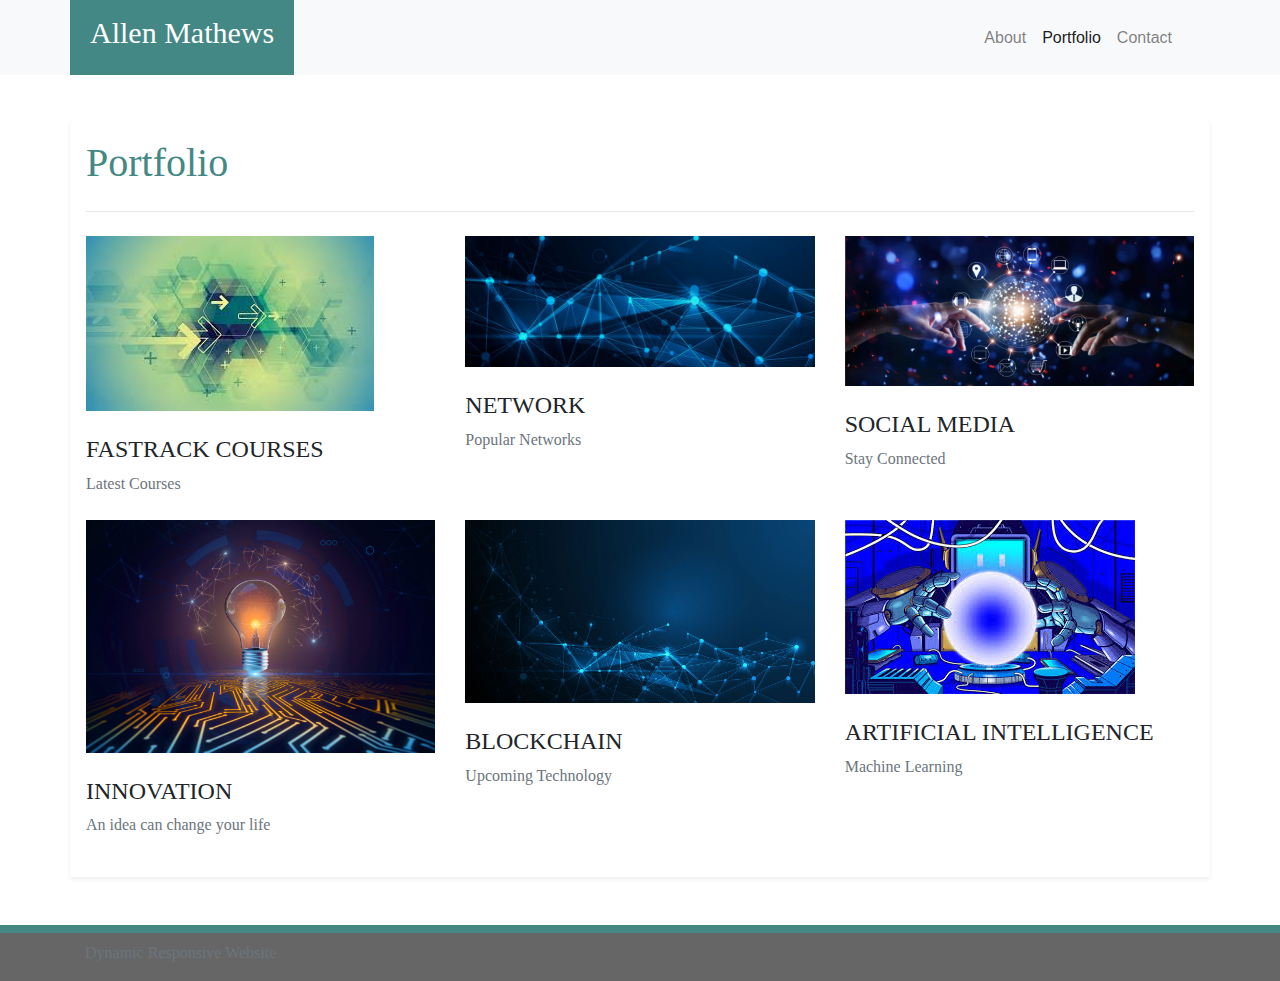
<file: portfolio.html>
<html>

<head>
    <meta charset="UTF-8">
    <meta name="viewport"
        content="width=device-width, user-scalable=no, initial-scale=1.0, maximum-scale=1.0, minimum-scale=1.0">
    <meta http-equiv="X-UA-Compatible" content="ie=edge">
    <link rel="stylesheet" href="https://stackpath.bootstrapcdn.com/bootstrap/4.3.1/css/bootstrap.min.css"
        integrity="sha384-ggOyR0iXCbMQv3Xipma34MD+dH/1fQ784/j6cY/iJTQUOhcWr7x9JvoRxT2MZw1T" crossorigin="anonymous">
    <script src="https://code.jquery.com/jquery-3.3.1.slim.min.js"
        integrity="sha384-q8i/X+965DzO0rT7abK41JStQIAqVgRVzpbzo5smXKp4YfRvH+8abtTE1Pi6jizo"
        crossorigin="anonymous"></script>
    <script src="https://cdnjs.cloudflare.com/ajax/libs/popper.js/1.14.7/umd/popper.min.js"
        integrity="sha384-UO2eT0CpHqdSJQ6hJty5KVphtPhzWj9WO1clHTMGa3JDZwrnQq4sF86dIHNDz0W1"
        crossorigin="anonymous"></script>
    <script src="https://stackpath.bootstrapcdn.com/bootstrap/4.3.1/js/bootstrap.min.js"
        integrity="sha384-JjSmVgyd0p3pXB1rRibZUAYoIIy6OrQ6VrjIEaFf/nJGzIxFDsf4x0xIM+B07jRM"
        crossorigin="anonymous"></script>
    <title>Portfolio</title>
    <style>
        body {
            --teal: #448885;
            --grey: #666666;
            font-family: "Georgia";
            background-image: url()
            background-repeat: repeat;
        }

        .navbar {
            min-height: 75px;
        }

        .navbar-light .navbar-brand {
            background-color: var(--teal);
            color: white;
            height: 100%;
            min-height: 50px;
            top: 0;
            font-size: 30px;
            position: absolute;
            padding-top: 10px;
            padding-left: 20px;
            padding-right: 20px;
        }

        .navbar-nav {
            font-family: Arial;
        }

        h1 {
            color: var(--teal);
        }

        .figure {
            overflow: hidden;
            position: relative;
            height: 539px;
            width: 539px;
        }

        .figure-caption {
            background-color: var(--teal);
            position: absolute;
            width: 100%;
            bottom: 5%;
        }

        .image-caption {
            font-size: 18px;
            color: white;
            padding-top: 15px;
            padding-bottom: 15px;
        }

        .footer {
            background-color: var(--grey);
            position: relative;
        }

        .footer:before {
            content: "";
            display: block;
            position: absolute;
            width: 100%;
            top: 0;
            height: 8px;
            background-color: var(--teal);
        }
    </style>
</head>

<body class="d-flex flex-column h-100">


    <nav class="navbar navbar-expand-lg navbar-light bg-light">


        <div class="container">
            <div class="row w-100">
                <a class="navbar-brand" href="#">Allen Mathews</a>
                <button class="navbar-toggler" type="button" data-toggle="collapse"
                    data-target="#navbarSupportedContent" aria-controls="navbarSupportedContent" aria-expanded="false"
                    aria-label="Toggle navigation">
                    <span class="navbar-toggler-icon"></span>
                </button>

                <div class="collapse navbar-collapse" id="navbarSupportedContent">
                    <ul class="navbar-nav ml-auto">
                        <li class="nav-item">
                            <a class="nav-link" href="index.html">About</a>
                        </li>
                        <li class="nav-item active">
                            <a class="nav-link" href="portfolio.html">Portfolio</a>
                        </li>
                        <li class="nav-item">
                            <a class="nav-link" href="contact.html">Contact</a>
                        </li>
                    </ul>
                </div>
            </div>

        </div>
    </nav>
    <div class="container shadow-sm p-3 mb-5 mt-5 bg-white">
        <h1>Portfolio</h1>
        <hr class="my-4">
    <div class="row grid">
    <div class="col-lg-4 col-md-6 col-sm-12 element-item latest">
        <div class="our-project">
            <div class="img">
                <a class="test-popup-link" href="./img/tech1.jpg">
                    <img src="./img/tech1.jpg" alt="portfolio-1" class="img-fluid">
                </a>
            </div>
            <div class="title py-4">
                <h4 class="text-uppercase">Fastrack Courses</h4>
                <span class="text-secondary">Latest Courses</span>
            </div>
        </div>
    </div>
    <div class="col-lg-4 col-md-6 col-sm-12 element-item popular">
        <div class="our-project">
            <div class="img">
                <a class="test-popup-link" href="./img/Tech2.jpg">
                    <img src="./img/Tech2.jpg" alt="portfolio-2" class="img-fluid">
                </a>
            </div>
            <div class="title py-4">
                <h4 class="text-uppercase">Network</h4>
                <span class="text-secondary">Popular Networks</span>
            </div>
        </div>
    </div>
    <div class="col-lg-4 col-md-6 col-sm-12 element-item popular">
        <div class="our-project">
            <div class="img">
                <a class="test-popup-link" href="./img/Tech3.jpeg">
                    <img src="./img/Tech3.jpeg" alt="portfolio-3" class="img-fluid">
                </a>
            </div>
            <div class="title py-4">
                <h4 class="text-uppercase">Social Media</h4>
                <span class="text-secondary">Stay Connected</span>
            </div>
        </div>
    </div>
    <div class="col-lg-4 col-md-6 col-sm-12 element-item upcoming">
        <div class="our-project">
            <div class="img">
                <a class="test-popup-link" href="./img/Tech4.jpg">
                    <img src="./img/Tech4.jpg" alt="portfolio-4" class="img-fluid">
                </a>
            </div>
            <div class="title py-4">
                <h4 class="text-uppercase">Innovation</h4>
                <span class="text-secondary">An idea can change your life</span>
            </div>
        </div>
    </div>
    <div class="col-lg-4 col-md-6 col-sm-12 element-item upcoming">
        <div class="our-project">
            <div class="img">
                <a class="test-popup-link" href="./img/Tech5.jpg">
                    <img src="./img/Tech5.jpg" alt="portfolio-5" class="img-fluid">
                </a>
            </div>
            <div class="title py-4">
                <h4 class="text-uppercase">Blockchain</h4>
                <span class="text-secondary">Upcoming Technology</span>
            </div>
        </div>
    </div>
    <div class="col-lg-4 col-md-6 col-sm-12 element-item following">
        <div class="our-project">
            <div class="img">
                <a class="test-popup-link" href="./img/Tech6.jpg">
                    <img src="./img/Tech6.jpg" alt="portfolio-6" class="img-fluid">
                </a>
            </div>
            <div class="title py-4">
                <h4 class="text-uppercase">Artificial Intelligence</h4>
                <span class="text-secondary">Machine Learning</span>
            </div>
        </div>
</div>
</div>
</section>

</div>
</div>

<footer class="footer mt-auto py-3">
    <div class="bar"></div>
    <div class="container">
        <span class="text-muted">Dynamic Responsive Website</span>
    </div>
</footer>

</body>

</html>
</file>
